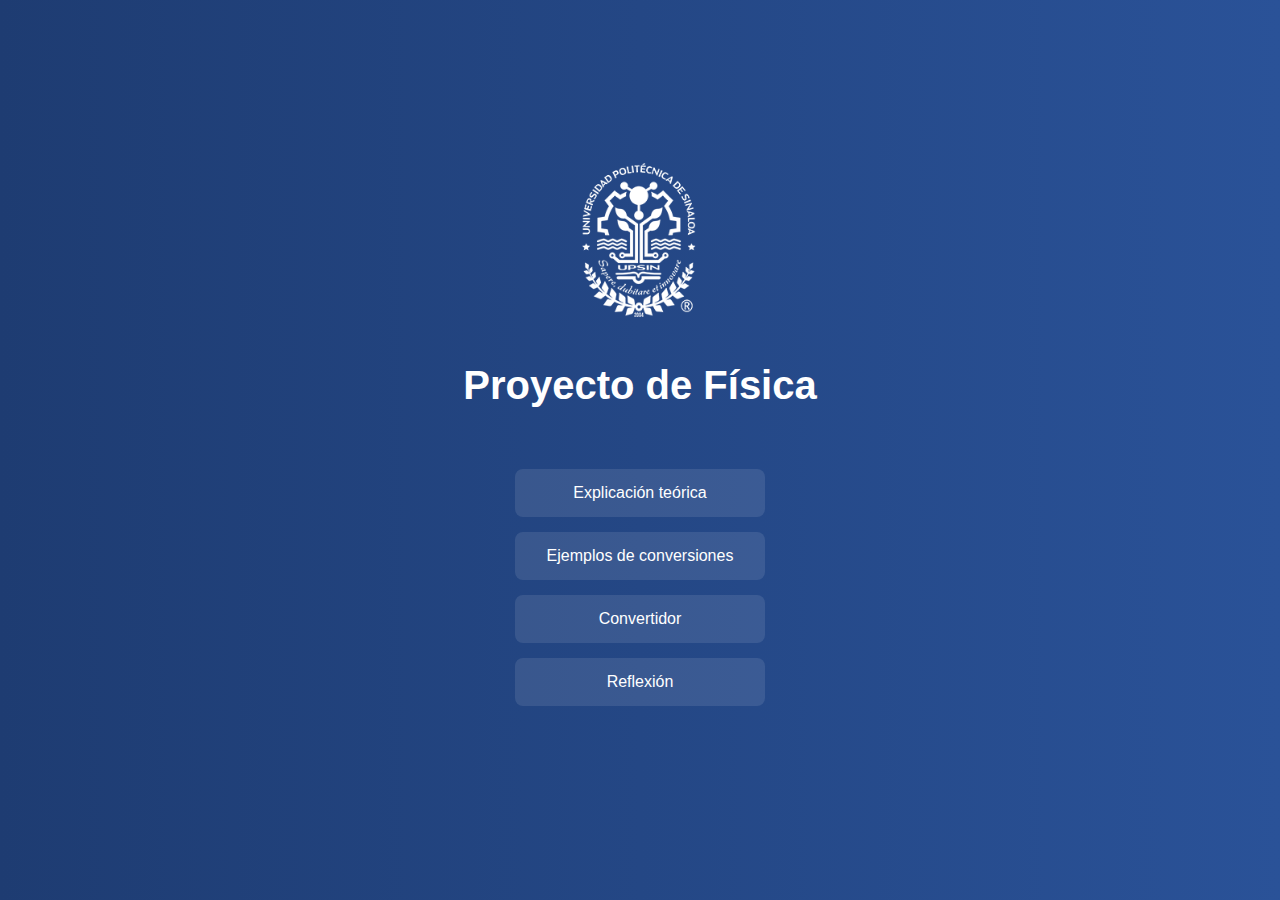
<file: index.html>
<!DOCTYPE html>
<html lang="en">
<head>
  <meta charset="UTF-8">
  <meta name="viewport" content="width=device-width, initial-scale=1.0">
  <title>Proyecto de Física</title>
  <link rel="stylesheet" href="css/style.css">
</head>
<body>
  <img src="img/logo.png" alt="Logo del proyecto" class="logo">
  <h1>Proyecto de Física</h1>
  <ul>
    <li><a href="pages/explicacion.html">Explicación teórica</a></li>
    <li><a href="pages/ejemplos.html">Ejemplos de conversiones</a></li>
    <li><a href="pages/convertidor.html">Convertidor</a></li>
    <li><a href="pages/reflexion.html">Reflexión</a></li>
  </ul>
</body>

</html>
</file>
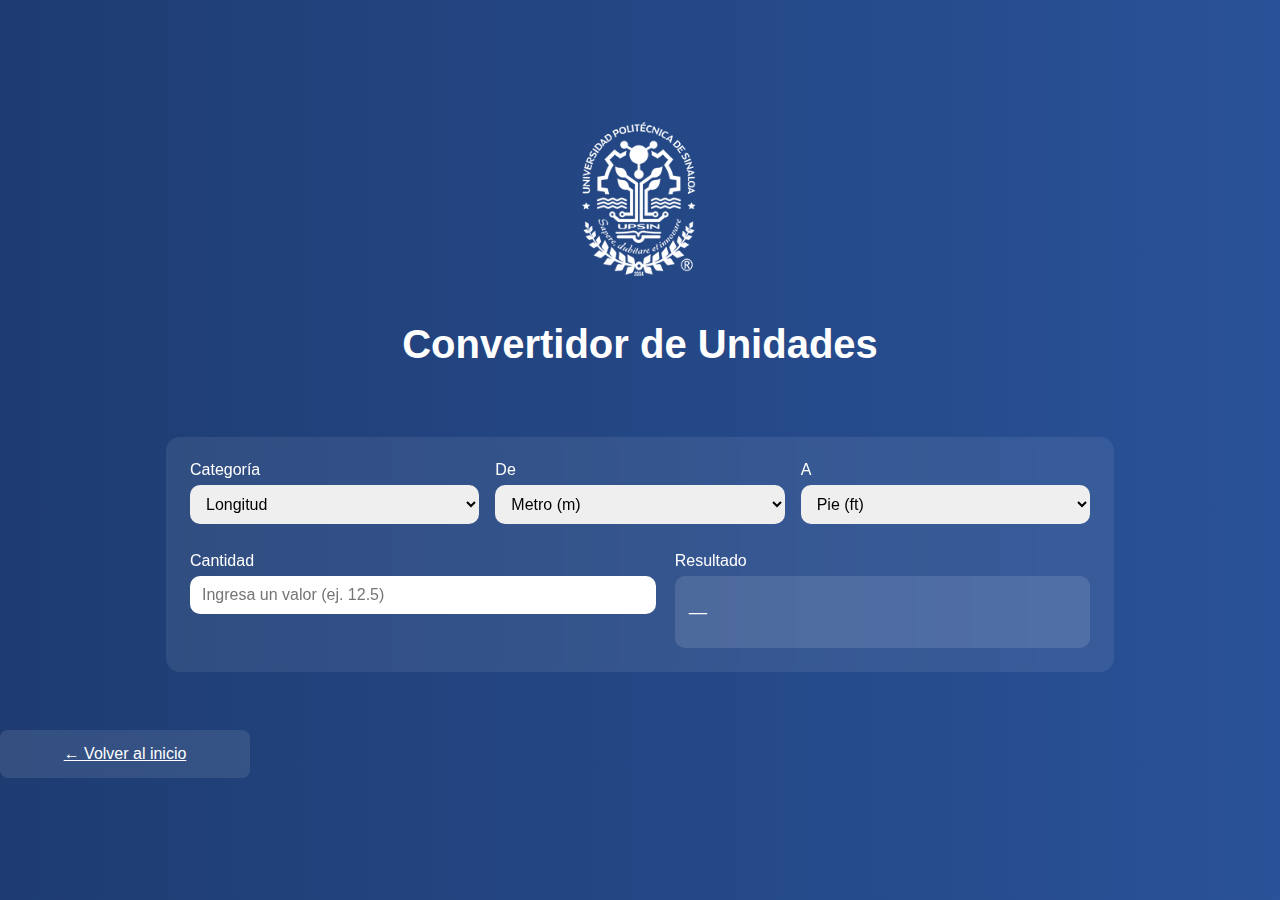
<file: pages/convertidor.html>
<!DOCTYPE html>
<html lang="es">
<head>
  <meta charset="UTF-8" />
  <meta name="viewport" content="width=device-width, initial-scale=1" />
  <title>Convertidor de unidades</title>
  <link rel="stylesheet" href="../css/style.css" />
  <link rel="stylesheet" href="../css/convertidor.css" />
</head>
<body>
  <img src="../img/logo.png" alt="Logo del proyecto" class="logo" />
  <h1>Convertidor de Unidades</h1>

  <div class="container">
    <div class="grid grid-3">
      <div>
        <label for="category">Categoría</label>
        <select id="category"></select>
      </div>
      <div>
        <label for="fromUnit">De</label>
        <select id="fromUnit"></select>
      </div>
      <div>
        <label for="toUnit">A</label>
        <select id="toUnit"></select>
      </div>
    </div>

    <div class="grid grid-2">
      <div>
        <label for="amount">Cantidad</label>
        <input id="amount" type="number" step="any" placeholder="Ingresa un valor (ej. 12.5)" />
      </div>
      <div class="result-container">
        <label>Resultado</label>
        <div id="result" class="result">—</div>
      </div>
    </div>
  </div>

  <a class="back" href="../index.html">← Volver al inicio</a>

  <script src="../js/convertidor.js"></script>
</body>
</html>
</file>
<file: css/style.css>
body {
  margin: 0;
  font-family: Arial, Helvetica, sans-serif;
  background: linear-gradient(to right, #1e3c72, #2a5298);
  color: #fff;
  text-align: center;
  min-height: 100vh;
  display: flex;
  flex-direction: column;
  justify-content: center;
}

h1 {
  font-size: 2.5rem;
  margin-bottom: 30px;
}

ul {
  list-style: none;
  padding: 0;
}

ul li {
  margin: 15px 0;
}

a {
  text-decoration: none;
  color: #fff;
  background: rgba(255, 255, 255, 0.1);
  padding: 15px 0;
  border-radius: 8px;
  display: inline-block;
  width: 250px;          
  text-align: center;    
  transition: all 0.3s ease;
}

a:hover {
  background: #fff;
  color: #2a5298;
  transform: scale(1.05);
}

.logo {
  width: 120px;       
  display: block;     
  margin: 0 auto 20px auto;
}
</file>
<file: css/convertidor.css>
.container {
  width: min(900px, 92%);
  margin: 40px auto;
  background: rgba(255, 255, 255, 0.08);
  padding: 24px;
  border-radius: 14px;
  backdrop-filter: blur(2px);
}

.grid {
  display: grid;
  gap: 16px;
}

@media (min-width: 640px) {
  .grid-2 { grid-template-columns: 1fr 1fr; }
  .grid-3 { grid-template-columns: 1fr 1fr 1fr; }
}

label {
  display: block;
  text-align: left;
  margin-bottom: 6px;
}

input,
select {
  width: 100%;
  padding: 10px 12px;
  border-radius: 10px;
  border: 0;
  outline: none;
  font-size: 1rem;
}

/* Espaciado adicional entre selects y resultados */
.grid-2 {
  margin-top: 28px;
}

.result {
  font-size: 1.15rem;
  background: rgba(255, 255, 255, 0.12);
  padding: 14px;
  border-radius: 10px;
  min-height: 44px;        /* asegura altura fija */
  display: flex;
  align-items: center;     /* centra verticalmente el texto */
}

.muted {
  opacity: 0.9;
  font-size: 0.95rem;
}

a.back {
  color: #fff;
  text-decoration: underline;
  display: inline-block;
  margin-top: 18px;
}

.result-container{
  margin-left: 3ch;
}
</file>
